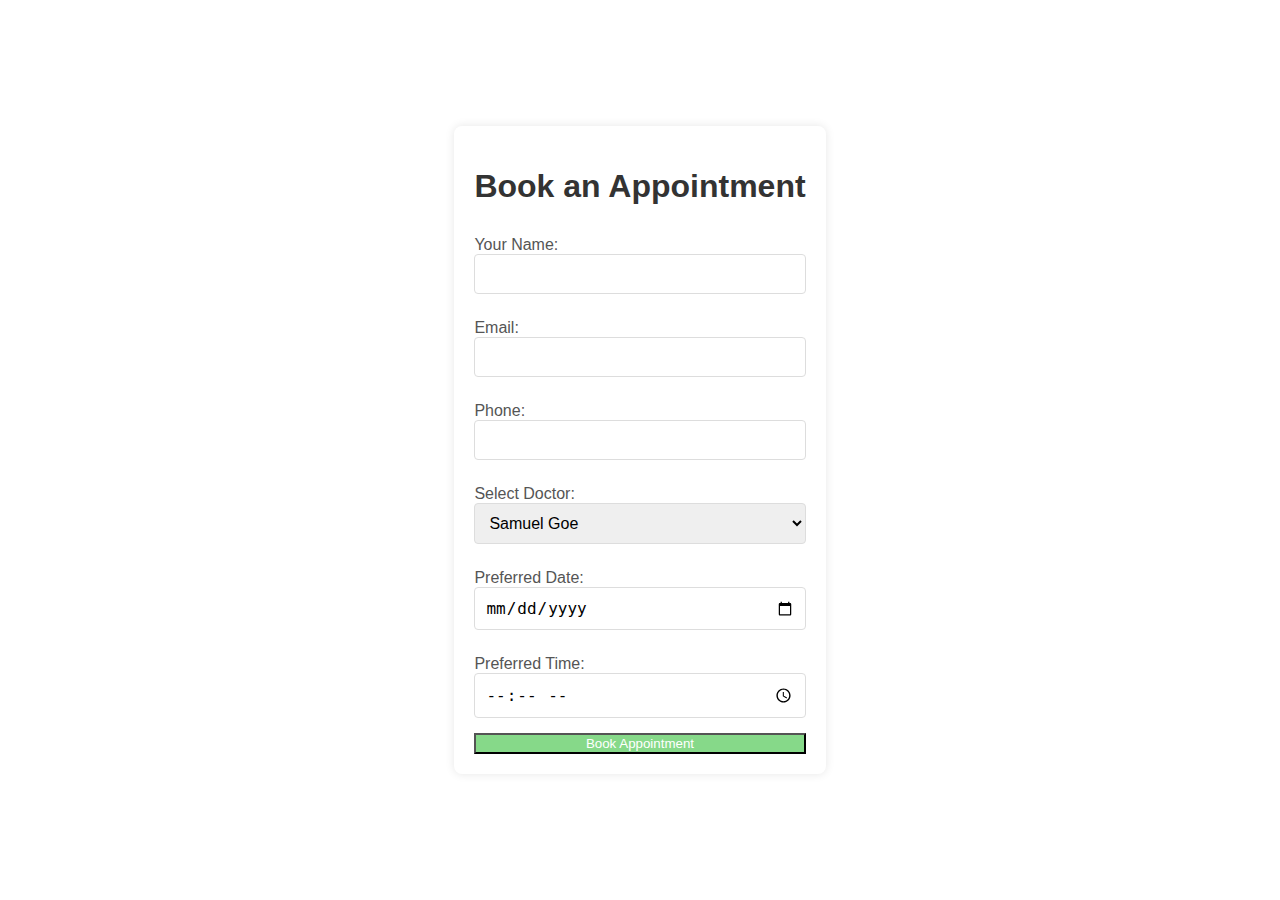
<file: book.html>
<!DOCTYPE html>
<html lang="en">
<head>
    <meta charset="UTF-8">
    <meta name="viewport" content="width=device-width, initial-scale=1.0">
    <link rel="stylesheet" href="book.css">
    <title>Book an Appointment</title>
</head>
<body>
    <div class="container">
        <h1>Book an Appointment</h1>
        <form action="/server" method="">
            <label for="name">Your Name:</label>
            <input type="text" id="name" name="name" required>

            <label for="email">Email:</label>
            <input type="email" id="email" name="email" required>

            <label for="phone">Phone:</label>
            <input type="tel" id="phone" name="phone" required>

            <label for="doctor">Select Doctor:</label>
            <select id="doctor" name="doctor" required>
                <option value="Samuel_Goe">Samuel Goe</option>
                <option value="Elizabeth_Ira">Elizabeth Ira</option>
                <option value="Tanya_Collins">Tanya Collins</option>
                
            </select>

            <label for="date">Preferred Date:</label>
            <input type="date" id="date" name="date" required>

            <label for="time">Preferred Time:</label>
            <input type="time" id="time" name="time" required>

            <button type="submit">Book Appointment</button>
        </form>
    </div>
    <div id="popup" style="display: none;">
        
    </div>

            <!-- <button onclick="showPopup">Book Appointment</button> -->
        </form>
    </div>
    
    <script>
        function showPopup() {
              document.getElementById('popup').style.display = 'block';
        }
    </script>


    
</body>
</html>
</file>
<file: book.css>
body {
    font-family: 'Arial', sans-serif;
    background-image: url(https://www.zionandzion.com/wordpress/wp-content/uploads/2018/08/2018_08-Social-Media-Graphic_Healthcare-Appointment-Booking-1.jpg);
    background-repeat: no-repeat;
    background-size: cover;
    margin: 0;
    padding: 0;
    display: flex;
    justify-content: center;
    align-items: center;
    height: 100vh;
}

.container {
    background-color: #fff;
    padding: 20px;
    border-radius: 8px;
    box-shadow: 0 0 10px rgba(0, 0, 0, 0.1);
}

h1 {
    text-align: center;
    color: #333;
}

form {
    display: flex;
    flex-direction: column;
}

label {
    margin-top: 10px;
    color: #555;
}

input, select {
    padding: 10px;
    margin-bottom: 15px;
    border: 1px solid #ddd;
    border-radius: 4px;
    font-size: 16px;
}

button {
    background-color: #86d989;
    color: #fff;
    cursor: pointer;
    transition: background-color 0.3s ease;
}

button:hover {
    background-color: #45a049;
}
#popup {
    display:block;
    position:fixed;
    top: 50%;
    left: 50%;
    transform: translate(-50%, -50%);
    padding: 20px;
    background-color: #fff;
    border: 1px solid #ccc;
    box-shadow: 0 0 10px rgba(0, 0, 0, 0.1);
    z-index: 1000;
}
</file>
